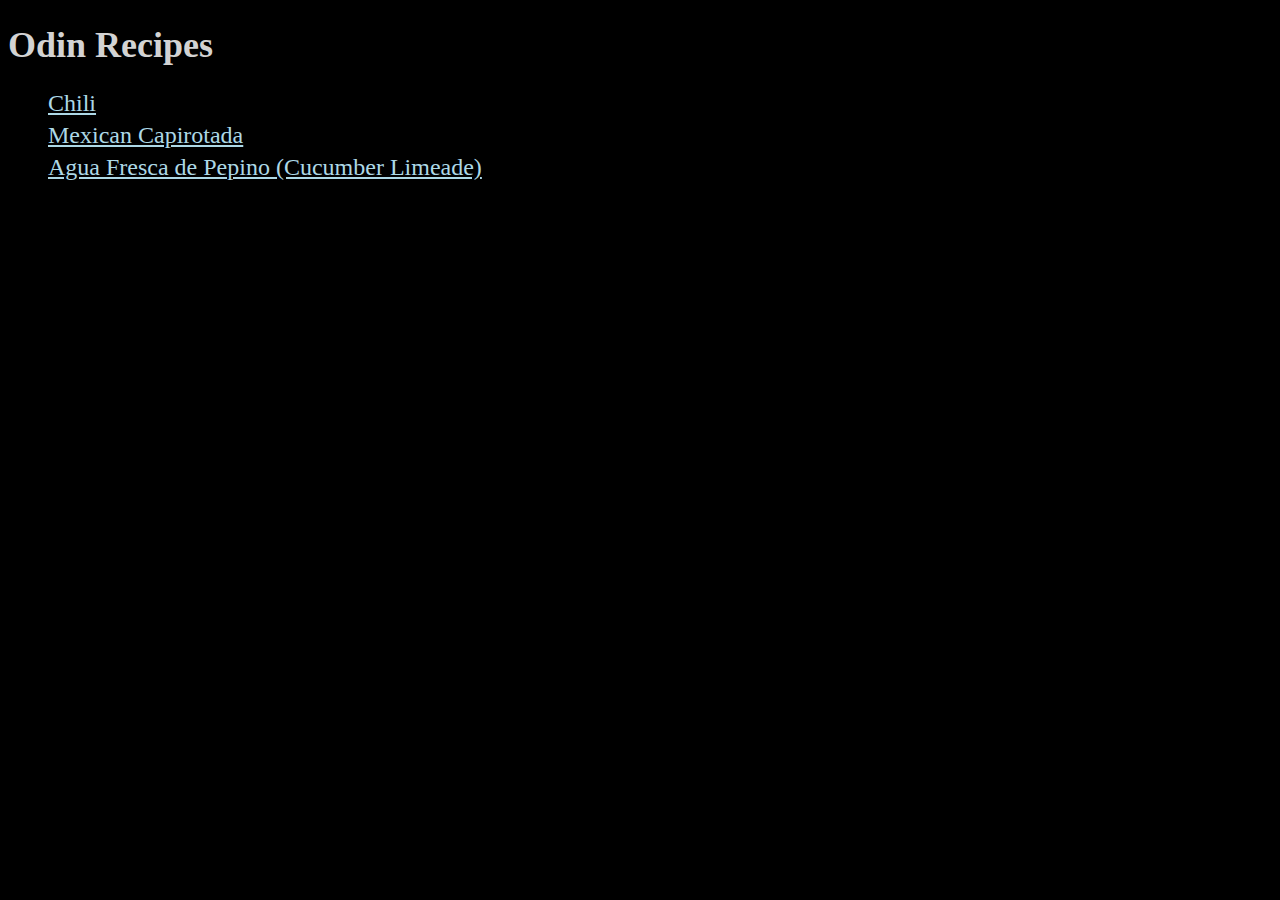
<file: index.html>
<!DOCTYPE html>
<html lang="en">
<head>
    <meta charset="UTF-8">
    <meta http-equiv="X-UA-Compatible" content="IE=edge">
    <meta name="viewport" content="width=device-width, initial-scale=1.0">
    <title>Recipes</title>
    <link rel="stylesheet" href="style.css">
</head>
<body>
    <h1>Odin Recipes</h1>

    <ul>
        <li id="chili"><a href="recipes/chili.html">Chili</a></li>
        <li id="cap"><a href="recipes/mexican-capirotada.html">Mexican Capirotada</a></li>
        <li id="agua-fresca"><a href="recipes/agua-fresca.html">Agua Fresca de Pepino (Cucumber Limeade)</a></li>
    </ul>
</body>
</html>
</file>
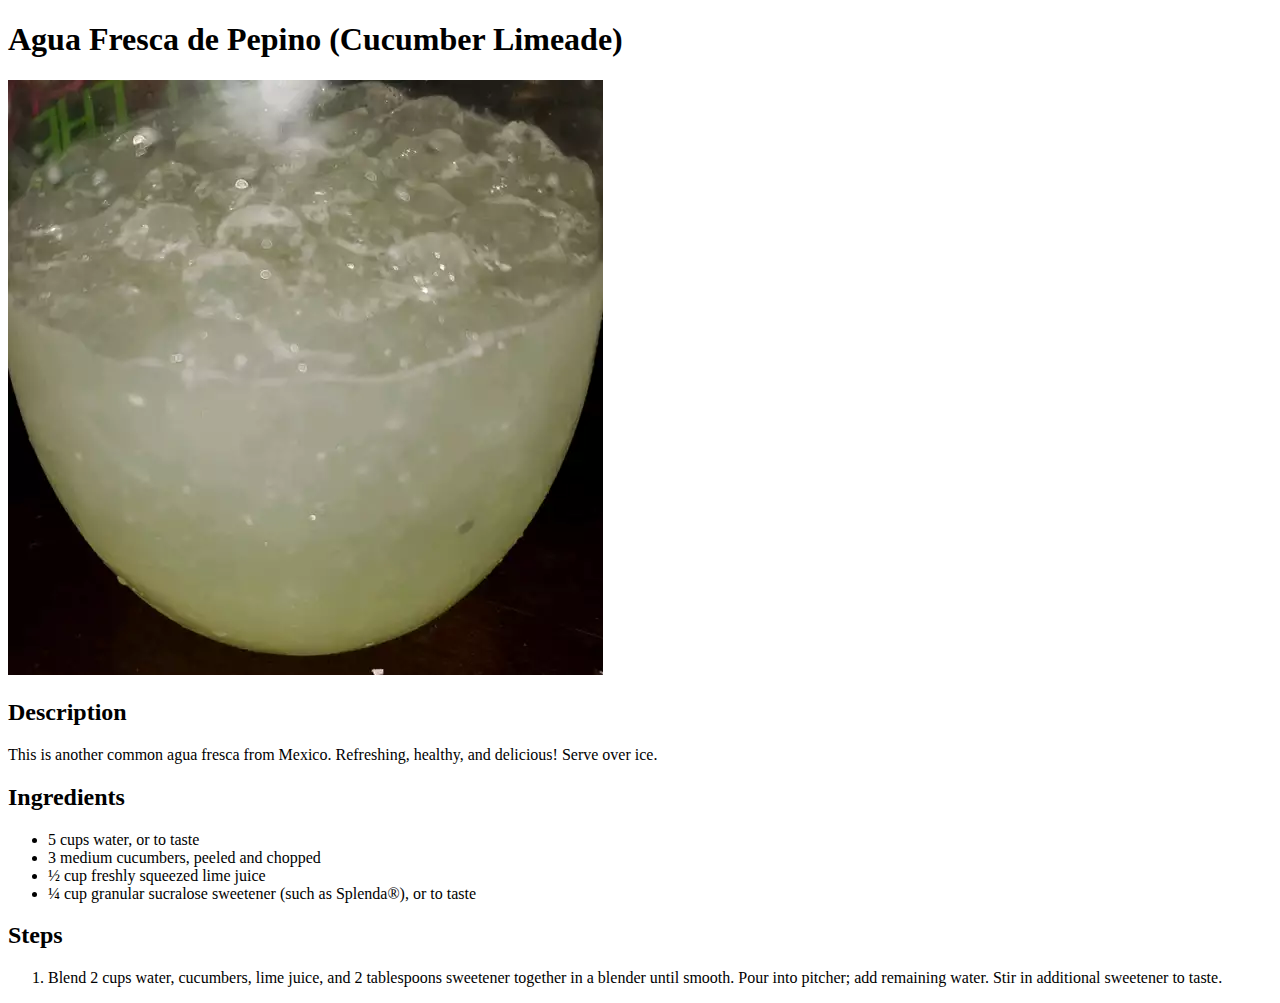
<file: recipes/agua-fresca.html>
<!DOCTYPE html>
<html lang="en">
<head>
    <meta charset="UTF-8">
    <meta http-equiv="X-UA-Compatible" content="IE=edge">
    <meta name="viewport" content="width=device-width, initial-scale=1.0">
    <title>Agua Fresca de Pepino (Cucumber Limeade)</title>
</head>
<body>
    <h1>Agua Fresca de Pepino (Cucumber Limeade)</h1>
    <img src="images/agua-fresca.webp">

    <h2>Description</h2>
    <p>This is another common agua fresca from Mexico. Refreshing, healthy, and delicious! Serve over ice.</p>

    <h2>Ingredients</h2>
    <ul>
        <li>5 cups water, or to taste</li>
        <li>3 medium cucumbers, peeled and chopped</li>
        <li>½ cup freshly squeezed lime juice</li>
        <li>¼ cup granular sucralose sweetener (such as Splenda®), or to taste</li>
    </ul>
    
    <h2>Steps</h2>
    <ol>
        <li>Blend 2 cups water, cucumbers, lime juice, and 2 tablespoons sweetener together in a blender until smooth. Pour into pitcher; add remaining water. Stir in additional sweetener to taste.</li>
    </ol>
</body>
</html>
</file>
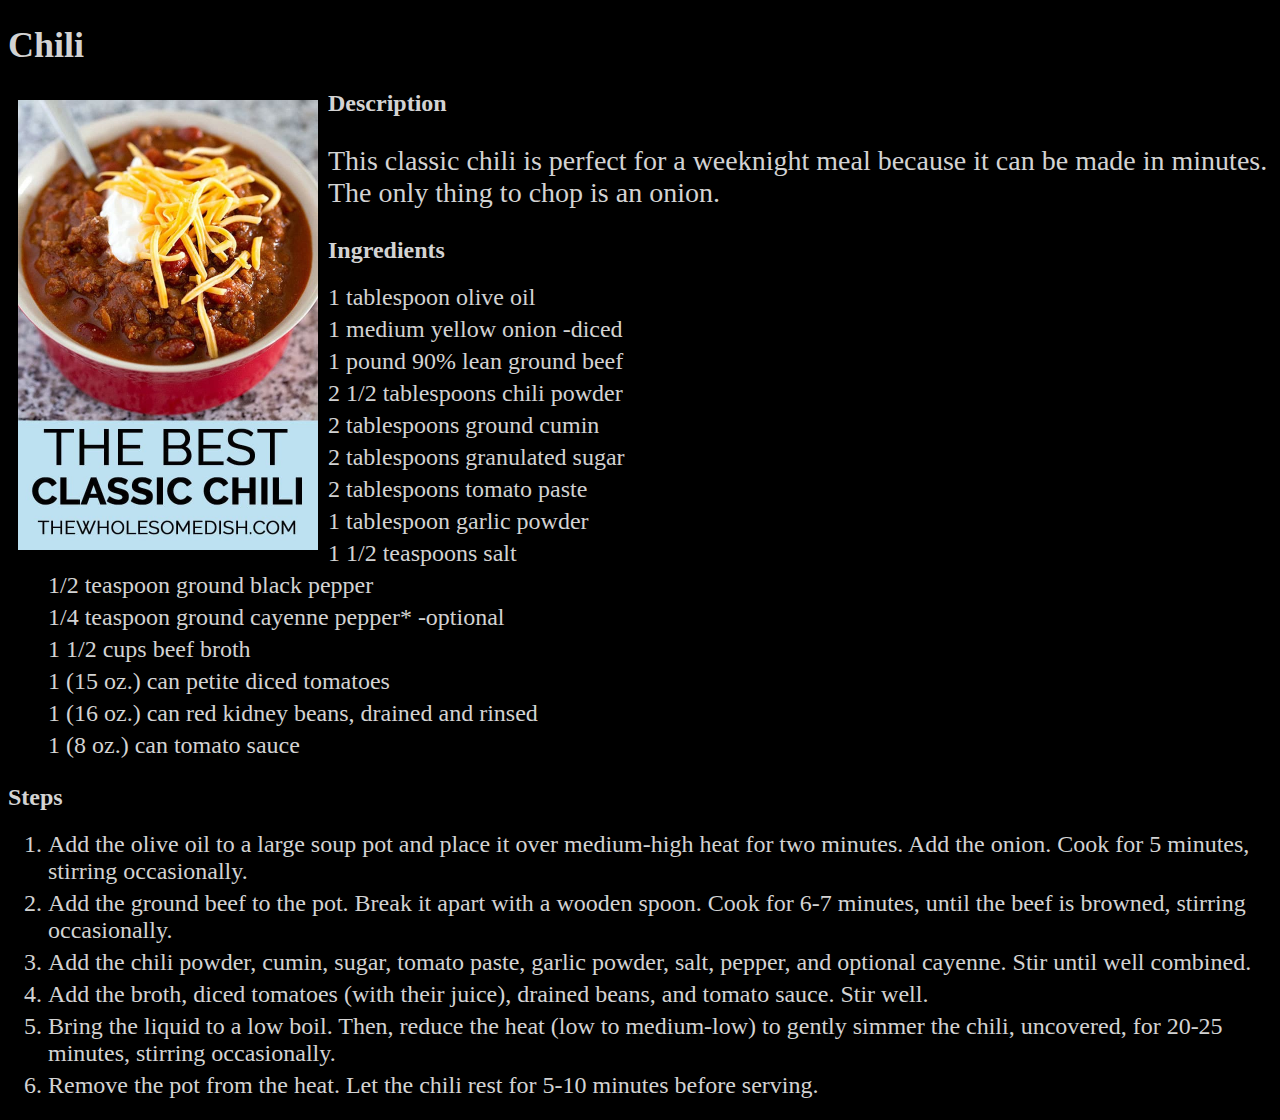
<file: recipes/chili.html>
<!DOCTYPE html>
<html lang="en">
<head>
    <meta charset="UTF-8">
    <meta http-equiv="X-UA-Compatible" content="IE=edge">
    <meta name="viewport" content="width=device-width, initial-scale=1.0">
    <link rel="stylesheet" href="../style.css">
    <title>The Best Homemade Chili</title>
</head>
<body>
    <h1>Chili</h1>
    <img src="images/chili.jpg">
    <div class="text">
        <h2>Description</h2>

        <p>This classic chili is perfect for a weeknight meal because it can be made in minutes.  The only thing to chop is an onion.</p>
        
        <h2>Ingredients</h2>

        <ul>
            <li>1 tablespoon olive oil</li>
            <li>1 medium yellow onion -diced</li>
            <li>1 pound 90% lean ground beef</li>
            <li>2 1/2 tablespoons chili powder</li>
            <li>2 tablespoons ground cumin</li>
            <li>2 tablespoons granulated sugar</li>
            <li>2 tablespoons tomato paste</li>
            <li>1 tablespoon garlic powder</li>
            <li>1 1/2 teaspoons salt</li>
            <li>1/2 teaspoon ground black pepper</li>
            <li>1/4 teaspoon ground cayenne pepper* -optional</li>
            <li>1 1/2 cups beef broth</li>
            <li>1 (15 oz.) can petite diced tomatoes</li>
            <li>1 (16 oz.) can red kidney beans, drained and rinsed</li>
            <li>1 (8 oz.) can tomato sauce</li>
        </ul>

        <h2>Steps</h2>
        <ol>
            <li>Add the olive oil to a large soup pot and place it over medium-high heat for two minutes. Add the onion. Cook for 5 minutes, stirring occasionally.</li>
            <li>Add the ground beef to the pot. Break it apart with a wooden spoon. Cook for 6-7 minutes, until the beef is browned, stirring occasionally.</li>
            <li>Add the chili powder, cumin, sugar, tomato paste, garlic powder, salt, pepper, and optional cayenne. Stir until well combined.</li>
            <li>Add the broth, diced tomatoes (with their juice), drained beans, and tomato sauce. Stir well.</li>
            <li>Bring the liquid to a low boil. Then, reduce the heat (low to medium-low) to gently simmer the chili, uncovered, for 20-25 minutes, stirring occasionally.</li>
            <li>Remove the pot from the heat. Let the chili rest for 5-10 minutes before serving.</li>
        </ol>
</div>
</body>
</html>
</file>
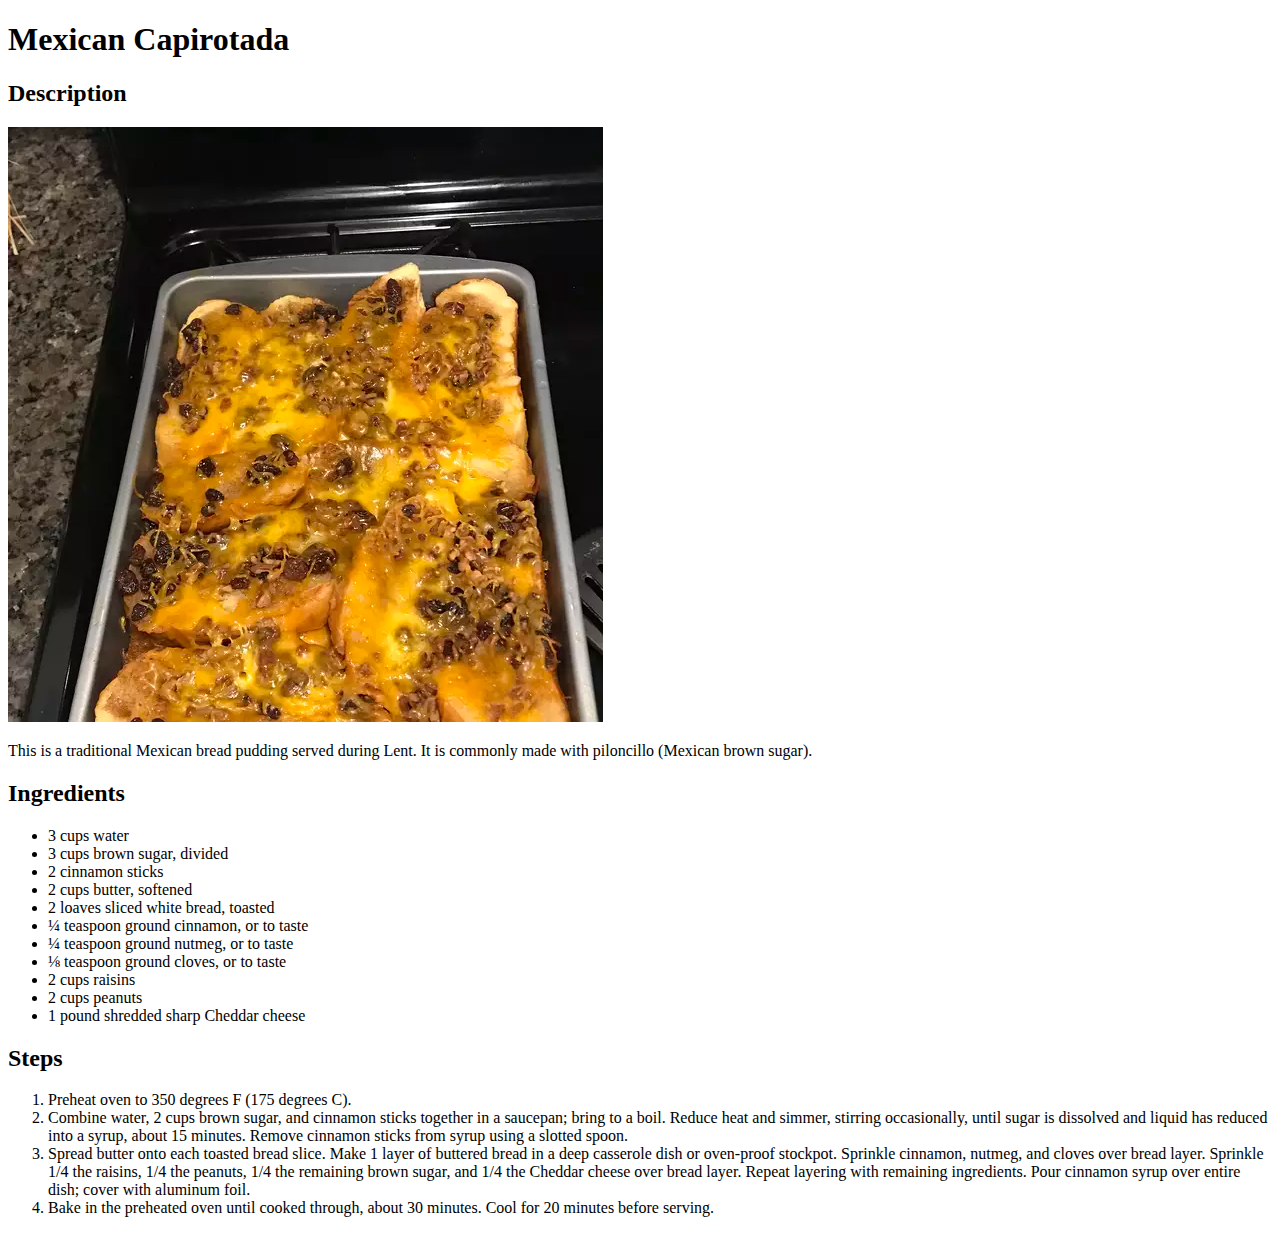
<file: recipes/mexican-capirotada.html>
<!DOCTYPE html>
<html lang="en">
<head>
    <meta charset="UTF-8">
    <meta http-equiv="X-UA-Compatible" content="IE=edge">
    <meta name="viewport" content="width=device-width, initial-scale=1.0">
    <title>Mexican Capirotada</title>
</head>
<body>
    <h1>Mexican Capirotada</h1>

    <h2>Description</h2>
    <img src="images/capirotada.webp">
    <p>This is a traditional Mexican bread pudding served during Lent. It is commonly made with piloncillo (Mexican brown sugar).</p>

    <h2>Ingredients</h2>

    <ul>
        <li>3 cups water</li>
        <li>3 cups brown sugar, divided</li>
        <li>2 cinnamon sticks</li>
        <li>2 cups butter, softened</li>
        <li>2 loaves sliced white bread, toasted</li>
        <li>¼ teaspoon ground cinnamon, or to taste</li>
        <li>¼ teaspoon ground nutmeg, or to taste</li>
        <li>⅛ teaspoon ground cloves, or to taste</li>
        <li>2 cups raisins</li>
        <li>2 cups peanuts</li>
        <li>1 pound shredded sharp Cheddar cheese</li>
    </ul>


    <h2>Steps</h2>
    <ol>
        <li>Preheat oven to 350 degrees F (175 degrees C).</li>
        <li>Combine water, 2 cups brown sugar, and cinnamon sticks together in a saucepan; bring to a boil. Reduce heat and simmer, stirring occasionally, until sugar is dissolved and liquid has reduced into a syrup, about 15 minutes. Remove cinnamon sticks from syrup using a slotted spoon.</li>
        <li>Spread butter onto each toasted bread slice. Make 1 layer of buttered bread in a deep casserole dish or oven-proof stockpot. Sprinkle cinnamon, nutmeg, and cloves over bread layer. Sprinkle 1/4 the raisins, 1/4 the peanuts, 1/4 the remaining brown sugar, and 1/4 the Cheddar cheese over bread layer. Repeat layering with remaining ingredients. Pour cinnamon syrup over entire dish; cover with aluminum foil.</li>
        <li>Bake in the preheated oven until cooked through, about 30 minutes. Cool for 20 minutes before serving.</li>
    </ol>
</body>
</html>
</file>
<file: style.css>
/* style.css */

body {
    width: auto;
    background-color: black;
    font-family: Cambria, Cochin, Georgia, Times, 'Times New Roman', serif;
    color: lightgrey
}

h1 {
    font-size: 36px;
}

li {
    font-size: 24px;
    padding-bottom: 5px;
}

ul {
    list-style-type: none;
}

a {
    color: lightblue;
}

img {
    width: 300px;
    height: auto;
    float: left;
    margin: 10px;
}

.text p {
    font-size: 28px;
}
</file>
